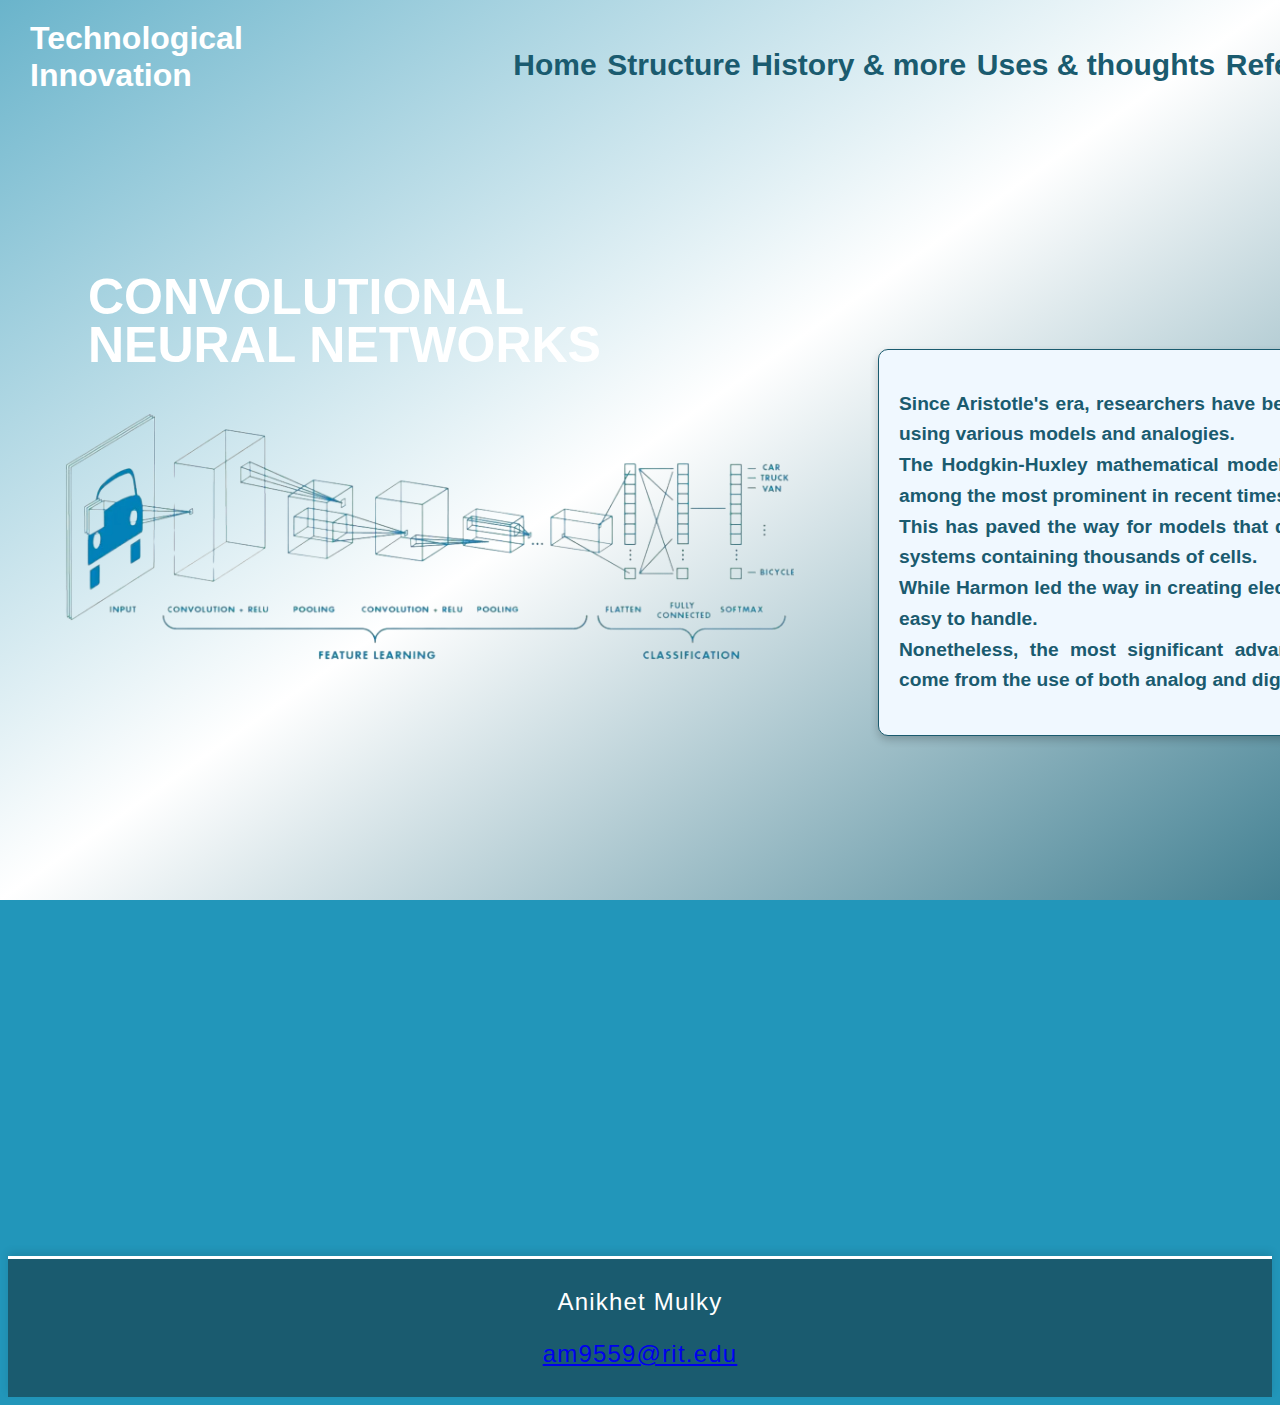
<file: index.html>
<!DOCTYPE html>
<html lang="en">
<head>
    <meta charset="UTF-8">
    <meta http-equiv="X-UA-Compatible" content="IE=edge">
    <meta name="viewport" content="width=device-width, initial-scale=1.0">
    <title>Convolutional Neural Networks</title>
    <link rel="stylesheet" href="style.css">
</head>
<body>
    <div id="tech-innovation">Technological <br> Innovation</div>
    <section>
        <nav><a href="index.html">Home</a></nav>
        <nav><a href="structure.html">Structure</a></nav>
        <nav><a href="history.html">History & more</a></nav>
        <nav><a href="uses.html">Uses & thoughts</a></nav>
        <nav><a href="references.html">References</a></nav>
    </section>
    
    <h1>CONVOLUTIONAL</h1>
    <h1 id="adjust-neural">NEURAL NETWORKS</h1>

    <img src="deeplayer.png" alt="an-image-of-neural-network">
    
    <div id="p1">
        <p>Since Aristotle's era, researchers have been attempting to understand neural activities using various models and analogies.<br>

           The Hodgkin-Huxley mathematical model, which describes the squid's giant axon, is among the most prominent in recent times.<br>

           This has paved the way for models that depict the behavior of individual neurons and systems containing thousands of cells.<br>

           While Harmon led the way in creating electronic replicas of neural circuits, they are not easy to handle.<br>

           Nonetheless, the most significant advancements in modern neural modeling have come from the use of both analog and digital computers [6].</p>
           
    </div>
   
    <footer>
        <p>Anikhet Mulky</p>
        <p><a href="mailto:hege@example.com">am9559@rit.edu</a></p>
      </footer>
</body>
</html>
</file>
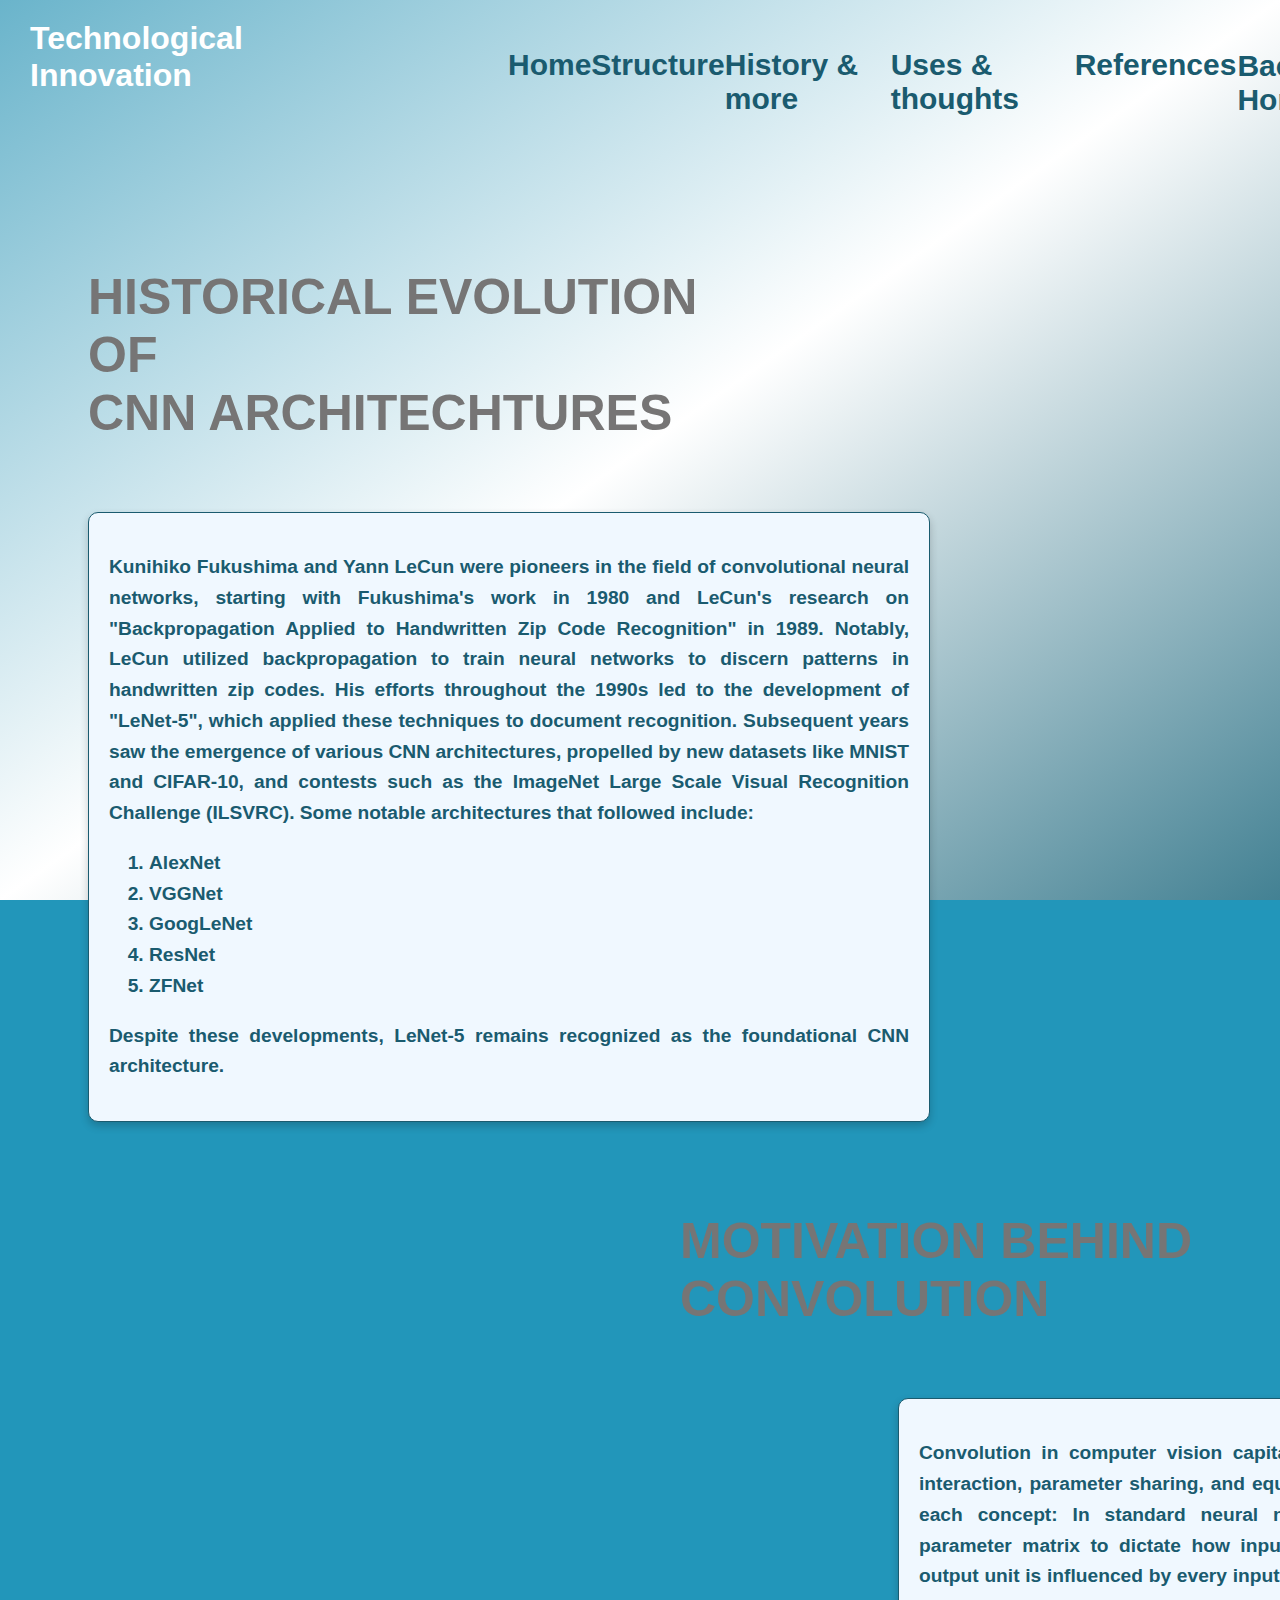
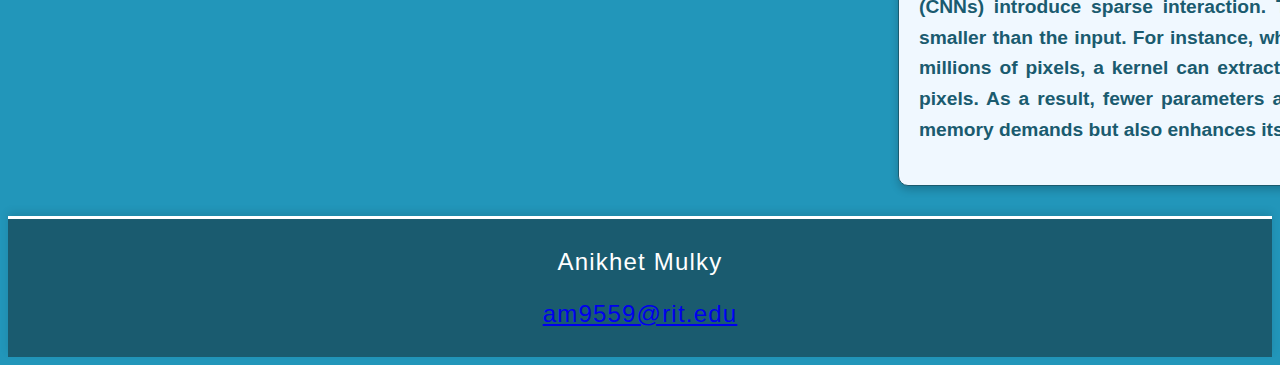
<file: history.html>
<!DOCTYPE html>
<html lang="en">
<head>
    <meta charset="UTF-8">
    <meta http-equiv="X-UA-Compatible" content="IE=edge">
    <meta name="viewport" content="width=device-width, initial-scale=1.0">
    <title>Convolutional Neural Networks</title>
    <link rel="stylesheet" href="style.css">
</head>
<body>
    <div id="tech-innovation">Technological <br> Innovation</div>
  
    <section>
        <nav><a href="index.html">Home</a></nav>
        <nav><a href="structure.html">Structure</a></nav>
        <nav><a href="history.html">History & more</a></nav>
        <nav><a href="uses.html">Uses & thoughts</a></nav>
        <nav><a href="references.html">References</a></nav>
        <a href="index.html" class="back-to-home-button">Back to Home</a>
    </section>

    <h1 id="history-h">HISTORICAL EVOLUTION <br> OF <br>CNN ARCHITECHTURES</h1>
    <div id="p3">
    <p>Kunihiko Fukushima and Yann LeCun were pioneers in the field of convolutional neural networks, starting with Fukushima's work in 1980 and LeCun's research on "Backpropagation Applied to Handwritten Zip Code Recognition" in 1989. Notably, LeCun utilized backpropagation to train neural networks to discern patterns in handwritten zip codes. His efforts throughout the 1990s led to the development of "LeNet-5", which applied these techniques to document recognition. Subsequent years saw the emergence of various CNN architectures,
        propelled by new datasets like MNIST and CIFAR-10, and contests such as the ImageNet Large Scale Visual Recognition Challenge (ILSVRC). Some notable architectures that followed include:
        <ol>
        <li>AlexNet</li>
        <li>VGGNet</li>
        <li>GoogLeNet</li>
        <li>ResNet</li>
        <li>ZFNet</li>
        </ol>
        Despite these developments, LeNet-5 remains recognized as the foundational CNN architecture.
        </p>
        </div>
       
        <h1 id="motivation-h">MOTIVATION BEHIND <br>CONVOLUTION</h1>
        <div id="p4">
         <p>Convolution in computer vision capitalizes on three fundamental concepts: sparse interaction, parameter sharing, and equivariant representation. Let's delve deeper into each concept:

            In standard neural network layers, matrix multiplication uses a parameter matrix to dictate how input and output units interact. 
            Essentially, every output unit is influenced by every input unit. 
            In contrast, convolutional neural networks (CNNs) introduce sparse interaction. This is accomplished by using a kernel that's smaller than the input. 
            
            For instance, while an image may consist of thousands or even millions of pixels, a kernel can extract relevant details from just tens or hundreds of pixels. 
            
            As a result, fewer parameters are stored, which not only reduces the model's memory demands but also enhances its statistical performance.
            </p>
        </div>

            <footer>
                <p>Anikhet Mulky</p>
                <p><a href="mailto:hege@example.com">am9559@rit.edu</a></p>
              </footer>
</body>
</html>
</file>
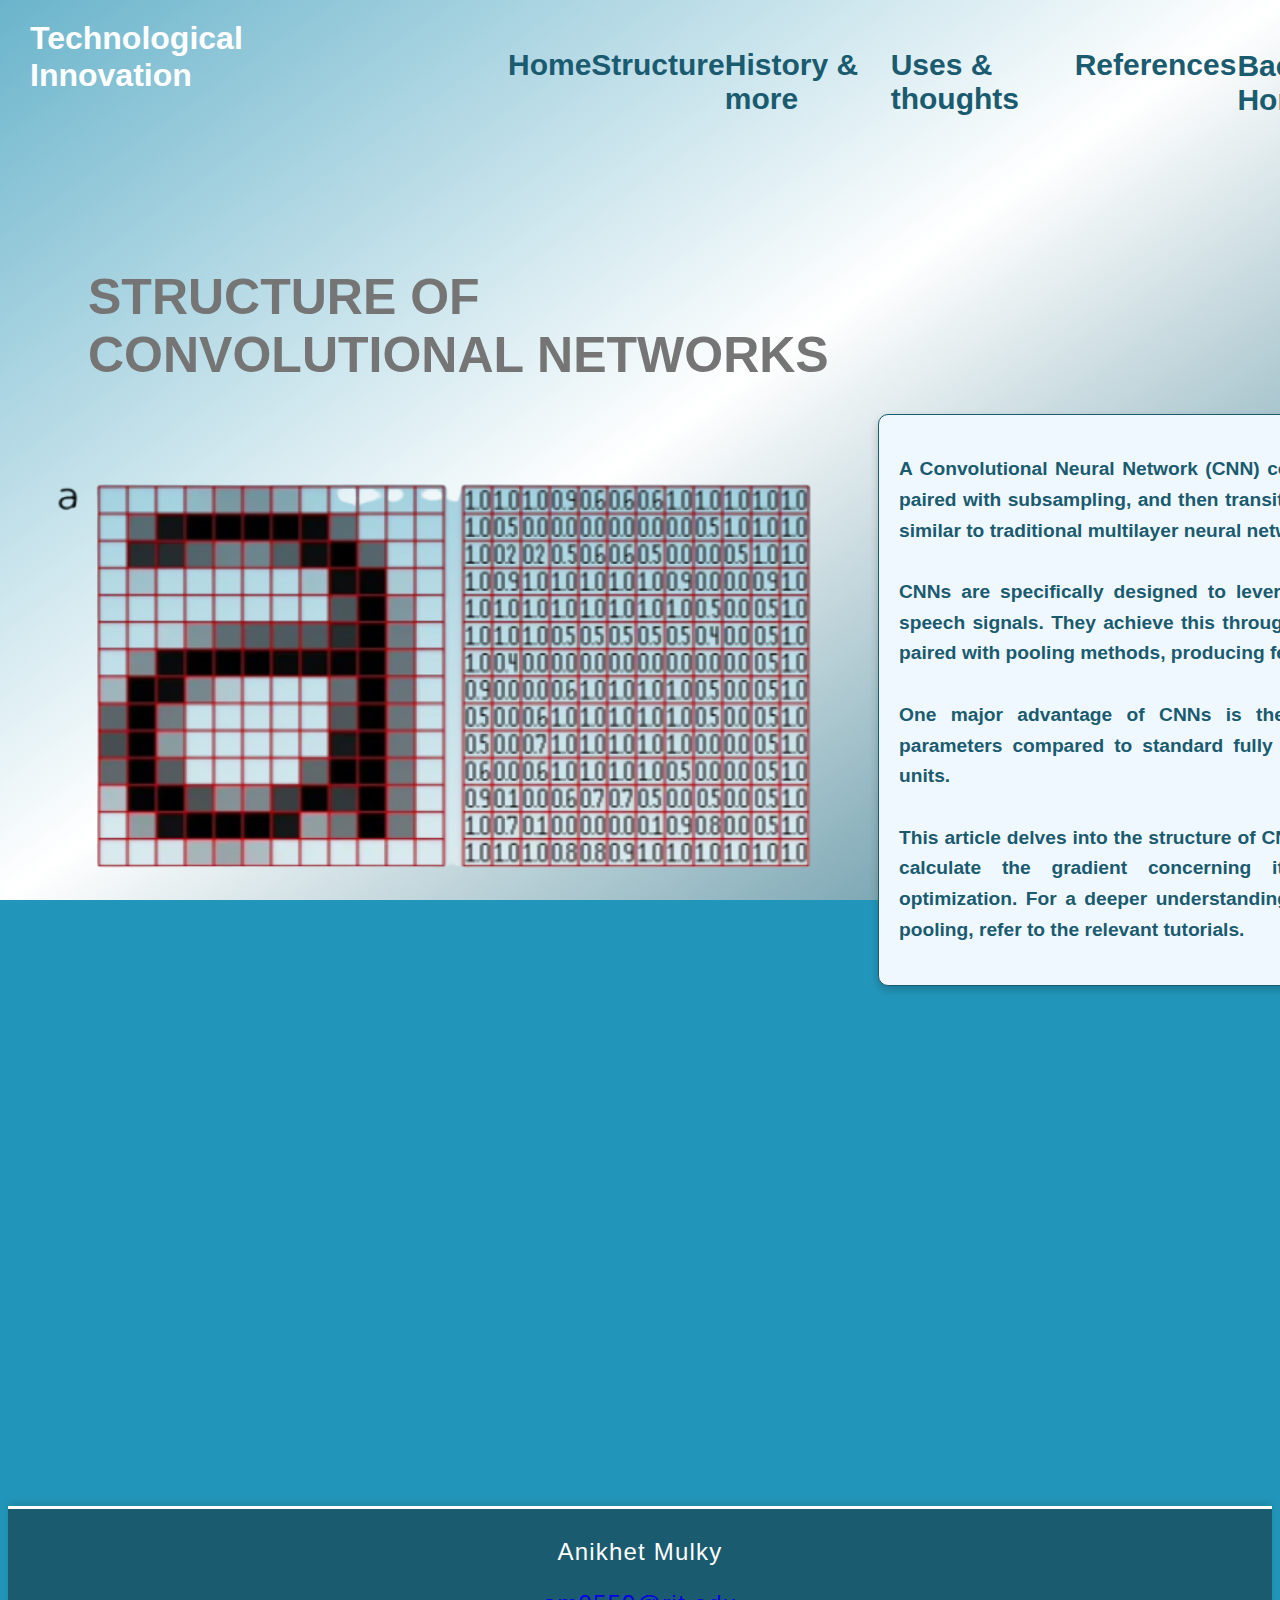
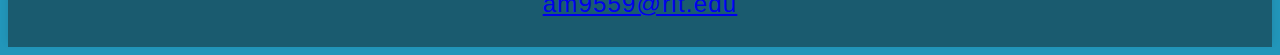
<file: structure.html>
<!DOCTYPE html>
<html lang="en">
<head>
    <meta charset="UTF-8">
    <meta http-equiv="X-UA-Compatible" content="IE=edge">
    <meta name="viewport" content="width=device-width, initial-scale=1.0">
    <title>Convolutional Neural Networks</title>
    <style>
        
    </style>
    <link rel="stylesheet" href="style.css">
</head>
<body>
    <div id="tech-innovation">Technological <br> Innovation</div>
  
    <section>
        <nav><a href="index.html">Home</a></nav>
        <nav><a href="structure.html">Structure</a></nav>
        <nav><a href="history.html">History & more</a></nav>
        <nav><a href="uses.html">Uses & thoughts</a></nav>
        <nav><a href="references.html">References</a></nav>
        <a href="index.html" class="back-to-home-button">Back to Home</a>
    </section>

    <h2> STRUCTURE OF <br> CONVOLUTIONAL NETWORKS </h2>

    <div id="container">
        <img src="structure.png" alt="structure-representation" id="image">
    </div>
    

    <div id="p2">
        <p>A Convolutional Neural Network (CNN) consists of several convolutional layers, often paired with subsampling, and then transitions into one or more fully connected layers, similar to traditional multilayer neural networks.<br><br>

            CNNs are specifically designed to leverage the 2D nature of inputs like images or speech signals. They achieve this through localized connections and shared weights, paired with pooling methods, producing features that are invariant to translation.<br><br>
            
            One major advantage of CNNs is their reduced training complexity and fewer parameters compared to standard fully connected networks with equivalent hidden units.<br><br>
            
            This article delves into the structure of CNNs and the backpropagation method used to calculate the gradient concerning its parameters, facilitating gradient-based optimization. For a deeper understanding of specific processes like convolution and pooling, refer to the relevant tutorials.
            </p>
    </div>

   
    <footer>
        <p>Anikhet Mulky</p>
        <p><a href="mailto:hege@example.com">am9559@rit.edu</a></p>
      </footer>
</body>
</html>
</file>
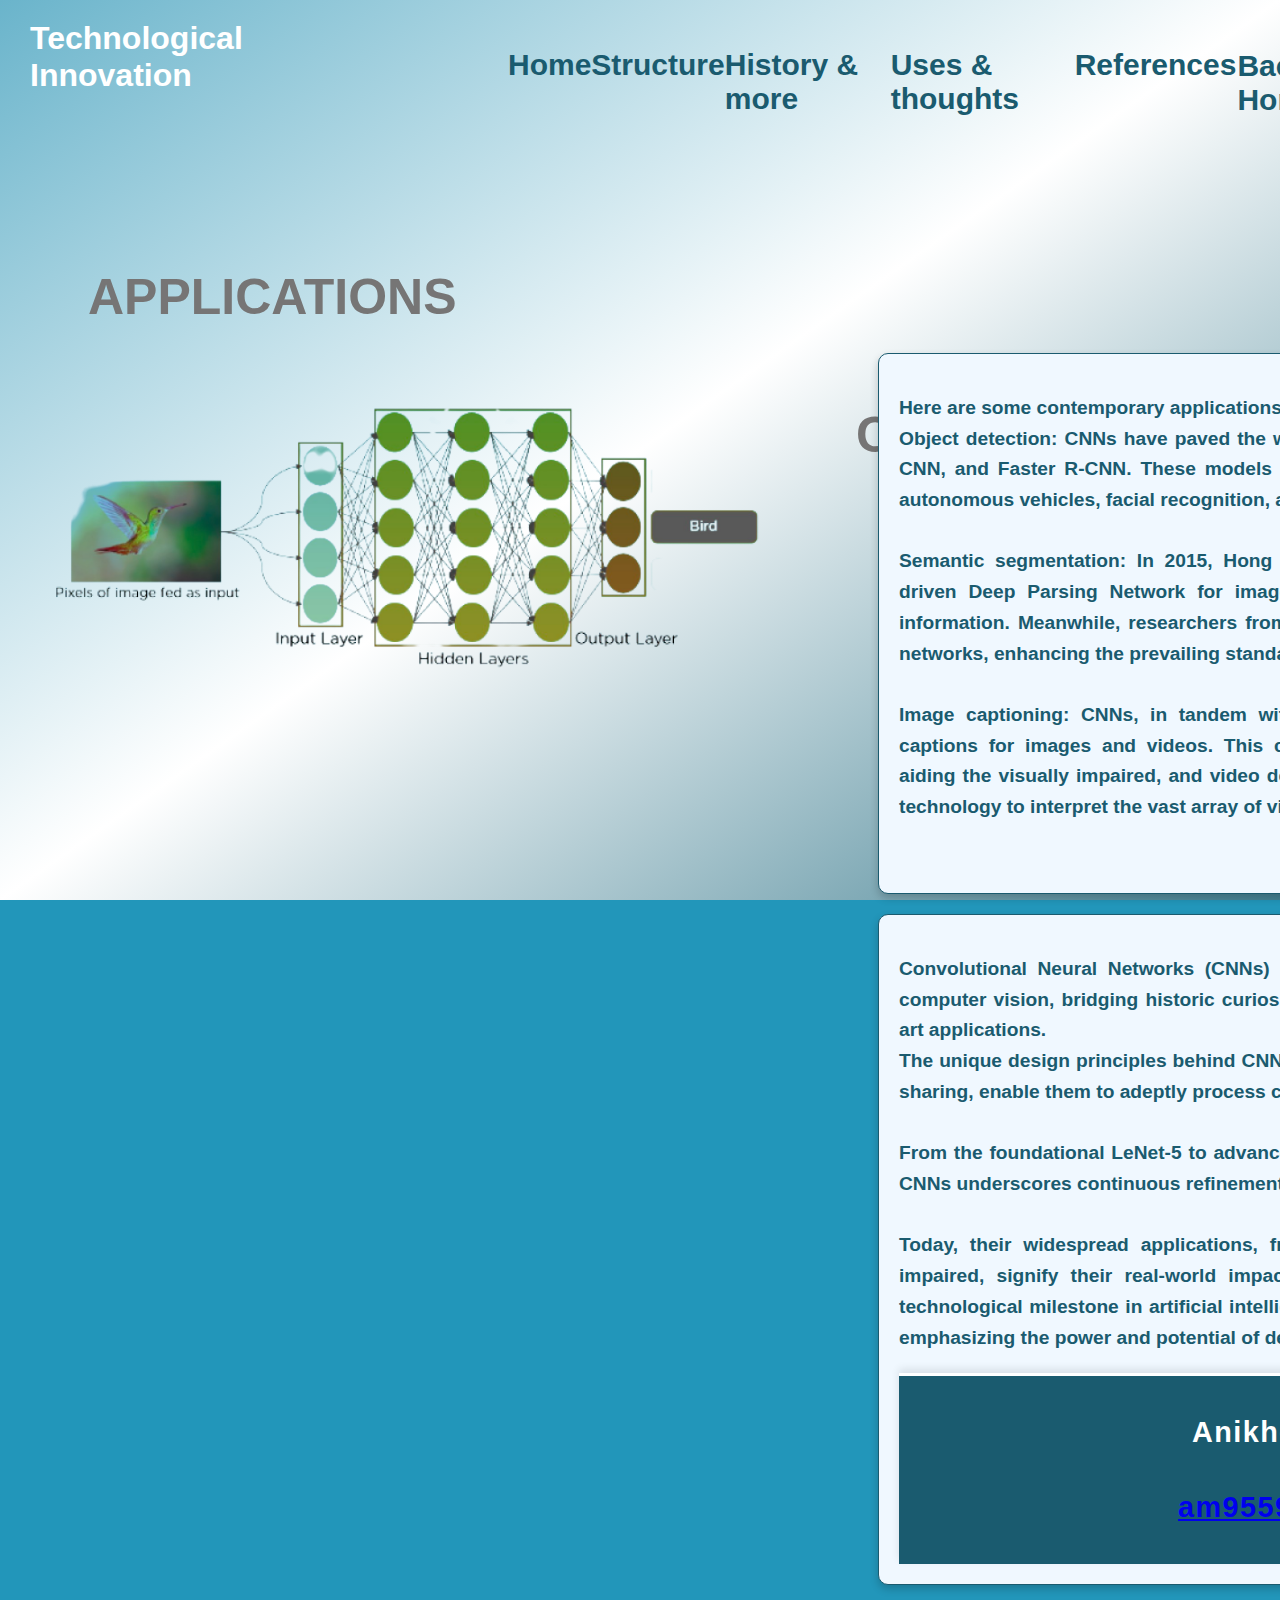
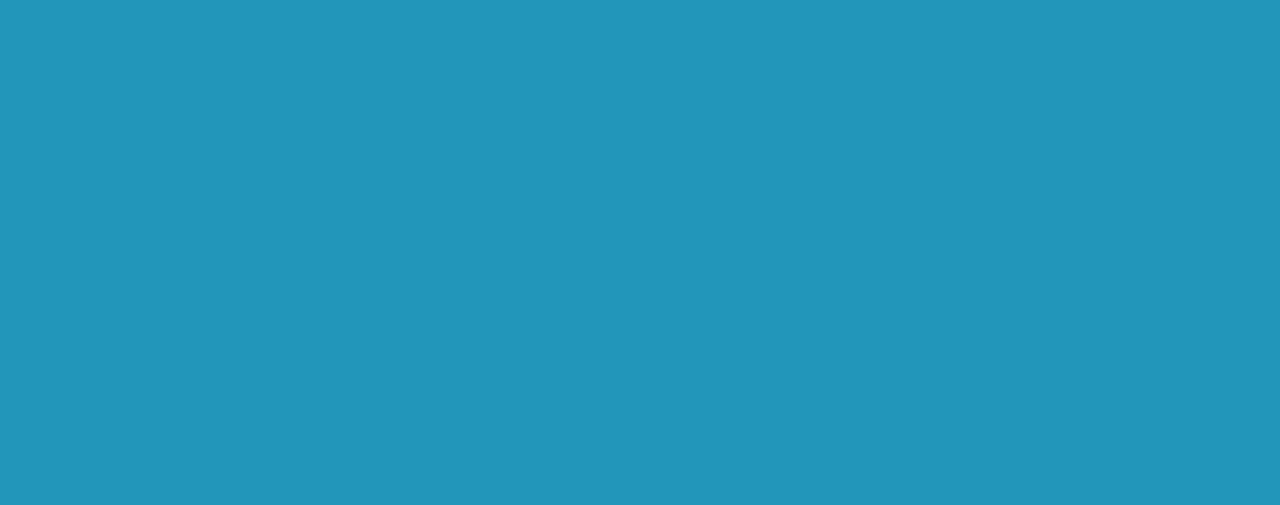
<file: uses.html>
<!DOCTYPE html>
<html lang="en">
<head>
    <meta charset="UTF-8">
    <meta http-equiv="X-UA-Compatible" content="IE=edge">
    <meta name="viewport" content="width=device-width, initial-scale=1.0">
    <title>Convolutional Neural Networks</title>
    <link rel="stylesheet" href="style.css">
</head>
<body>
    <div id="tech-innovation">Technological <br> Innovation</div>
  
    <section>
        <nav><a href="index.html">Home</a></nav>
        <nav><a href="structure.html">Structure</a></nav>
        <nav><a href="history.html">History & more</a></nav>
        <nav><a href="uses.html">Uses & thoughts</a></nav>
        <nav><a href="references.html">References</a></nav>
        <a href="index.html" class="back-to-home-button">Back to Home</a>
    </section>

    <h1 id="history-h">APPLICATIONS</h1>

    <h1 id="motivation-h">CONCLUSION</h1>
    <img src="bird-detect.png" alt="Detects a bird">
   
    <div id="p1">

    <p>Here are some contemporary applications of Convolutional Neural Networks:<br>

        Object detection: CNNs have paved the way for advanced models like R-CNN, Fast R-CNN, and Faster R-CNN. These models are commonly used in applications such as autonomous vehicles, facial recognition, among others.<br><br>
        Semantic segmentation: In 2015, Hong Kong-based researchers developed a CNN-driven Deep Parsing Network for image segmentation, harnessing comprehensive information. Meanwhile, researchers from UC Berkeley introduced fully convolutional networks, enhancing the prevailing standards of semantic segmentation.<br><br>
        Image captioning: CNNs, in tandem with recurrent neural networks, can generate captions for images and videos. This capability finds uses in activity recognition, aiding the visually impaired, and video description. Platforms like YouTube utilize this technology to interpret the vast array of videos uploaded daily.<br><br>
        </p>

        </div>
        
        <div id="p1">
            <p>
            Convolutional Neural Networks (CNNs) have dramatically transformed the realm of computer vision, bridging historic curiosities about neural functions with state-of-the-art applications.<br>
            The unique design principles behind CNNs, such as sparse interactions and parameter sharing, enable them to adeptly process complex visual data.<br><br>
            From the foundational LeNet-5 to advanced architectures like ResNet, the evolution of CNNs underscores continuous refinement and adaptability in response to challenges. <br><br>
            
            Today, their widespread applications, from object detection to aiding the visually impaired, signify their real-world impact.
            
            In essence, CNNs not only represent a technological milestone in artificial intelligence but also inspire further advancements, emphasizing the power and potential of deep learning in reshaping our world.
             </p>
             <footer>
                <p>Anikhet Mulky</p>
                <p><a href="mailto:hege@example.com">am9559@rit.edu</a></p>
              </footer>
            
</body>
</html>
</file>
<file: style.css>
section{
    font-size: 30px;
    font-family: 'Inter', sans-serif;
    color:#438193;
    display: flex;
    justify-content: space-around;
    position: relative;
    height: 20vh;
    width: 70%;
    left: 500px;
    top: 40px;
    
    }
    #tech-innovation {
        position: absolute;
        top: 10px;
        left: 20px;
        margin: 10px;
        font-size: xx-large;
        color: #ffffff;
        font-weight: bold;
        font-family: 'Inter', sans-serif;
        
    }
    
    
    h1{
        font-size: 50px;
        font-family: 'Inter', sans-serif;
        color:#ffffff;
        display: flex;
        justify-content: left;
        margin: 80px 80px 80px 80px;
        
        
    }
    
    #adjust-neural{
        
        position: relative;
        bottom: 90px;
    
    }
    img{
        width: 800px;
        position:relative;
       
        bottom: 150px;
        left: 20px;
    }

    
    body{
        background-color: #2296BA;
        background-image: linear-gradient(to bottom right, #6ab4cb,#FFFF,#438193);
        background-repeat: no-repeat;
        background-size: cover;
        background-attachment: fixed;
        background-position: center;
        
        
    }
    #p1 {
        font-size: larger; /* Increased font size */
        line-height: 1.6; /* More spacing between lines */
        font-family: 'Inter', sans-serif;
        color: #1A5B6F;
        word-wrap: break-word;
        position: relative;
        font-weight: bold;
        text-align: justify; /* Text alignment as justify */
        bottom: 500px;
        width: 800px;
        
        left: 850px; /* Adjusted to move a bit to the left */
    
        padding: 20px; /* Adds padding inside the element */
        background-color: #f0f8ff; /* Light background color */
        border: 1px solid #1A5B6F; /* Solid border matching the text color */
        border-radius: 10px; /* Rounded corners */
        box-shadow: 0px 4px 8px rgba(0, 0, 0, 0.2); /* Subtle shadow for depth */
        margin: 20px; /* Space around the element */
    }
    
    
    section nav a {
        text-decoration: none; /* Remove underline */
        color: #1A5B6F; /* Change link color to your desired color */
        font-weight: bold; /* Optionally, make the links bold */
    }
    
    section nav a:hover {
        color: #4da1ba; /* Change link color on hover to your desired color */
    }
    
    section nav a:visited {
        color: #3792ae; /* Change visited link color to your desired color */
    }
    
    section nav a:active {
        color: rgb(103, 103, 189); /* Change active link color to your desired color */
    }
    .back-to-home-button {
       
        padding: 1px 1px; /* Adjust padding as needed */
         /* Button background color */
        color: #1A5B6F; /* Button text color */
        text-decoration: none;
        border-radius: 5px; /* Rounded corners */
        font-weight: bold;
    }
    
    .back-to-home-button:hover {
        color: #3792ae; /* Button background color on hover */
    }

footer {
    text-align: center;
    padding: 5px; /* Increased padding for better spacing */
    background-color: #1A5B6F;
    color: white;
    font-size: 1.5em; /* Increased font size */
    border-top: 3px solid #FFFFFF; /* Adding a top border for a stylish look */
    box-shadow: 0px -4px 8px rgba(0, 0, 0, 0.1); /* Subtle shadow for a modern effect */
    font-family: 'Arial', sans-serif; /* Modern and readable font */
    letter-spacing: 0.05em; /* Slight increase in letter spacing for aesthetic appeal */
}
#container {
    width: 100%;
    display: flex;
    align-items: left;
    justify-content: left;
}

#image {
width: 800px;
position:relative;
bottom: 8.5px;
left: 20px;
}

h2{
font-size: 50px;
font-family: 'Inter', sans-serif;
color:#767575;
display: flex;
justify-content: left;
margin: 80px 80px 80px 80px;}

#p2 {
font-size: larger; /* Increased font size */
line-height: 1.6; /* More spacing between lines */
font-family: 'Inter', sans-serif;
color: #1A5B6F;
word-wrap: break-word;
position: relative;
font-weight: bold;
text-align: justify; /* Text alignment as justify */
bottom: 500px;
width: 800px;
left: 850px; /* Adjusted to move a bit to the left */

padding: 20px; /* Adds padding inside the element */
background-color: #f0f8ff; /* Light background color */
border: 1px solid #1A5B6F; /* Solid border matching the text color */
border-radius: 10px; /* Rounded corners */
box-shadow: 0px 4px 8px rgba(0, 0, 0, 0.2); /* Subtle shadow for depth */
margin: 20px; /* Space around the element */
}
#p3 {
    font-size: larger; /* Increased font size */
    line-height: 1.6; /* More spacing between lines */
    font-family: 'Inter', sans-serif;
    color: #1A5B6F;
    word-wrap: break-word;
    position: relative;
    font-weight: bold;
    text-align: justify; /* Text alignment as justify */
    bottom: 10px;
    width: 800px;
    left: 60px;
    
    padding: 20px; /* Adds padding inside the element */
    background-color: #f0f8ff; /* Light background color */
    border: 1px solid #1A5B6F; /* Solid border matching the text color */
    border-radius: 10px; /* Rounded corners */
    box-shadow: 0px 4px 8px rgba(0, 0, 0, 0.2); /* Subtle shadow for depth */
    margin: 20px; /* Space around the element */
    }

    #p4 {
        font-size: larger; /* Increased font size */
        line-height: 1.6; /* More spacing between lines */
        font-family: 'Inter', sans-serif;
        color: #1A5B6F;
        word-wrap: break-word;
        position: relative;
        font-weight: bold;
        text-align: justify; /* Text alignment as justify */
        bottom: 10px;
        width: 800px;
        right: -870px;/* Adjusted to move a bit to the left */
        padding: 20px; /* Adds padding inside the element */
        background-color: #f0f8ff; /* Light background color */
        border: 1px solid #1A5B6F; /* Solid border matching the text color */
        border-radius: 10px; /* Rounded corners */
        box-shadow: 0px 4px 8px rgba(0, 0, 0, 0.2); /* Subtle shadow for depth */
        margin: 20px; /* Space around the element */
        }
        #motivation-h {
            justify-content: right;
            color: #767575;
        }
        #history-h{
            color: #767575;
        }
</file>
